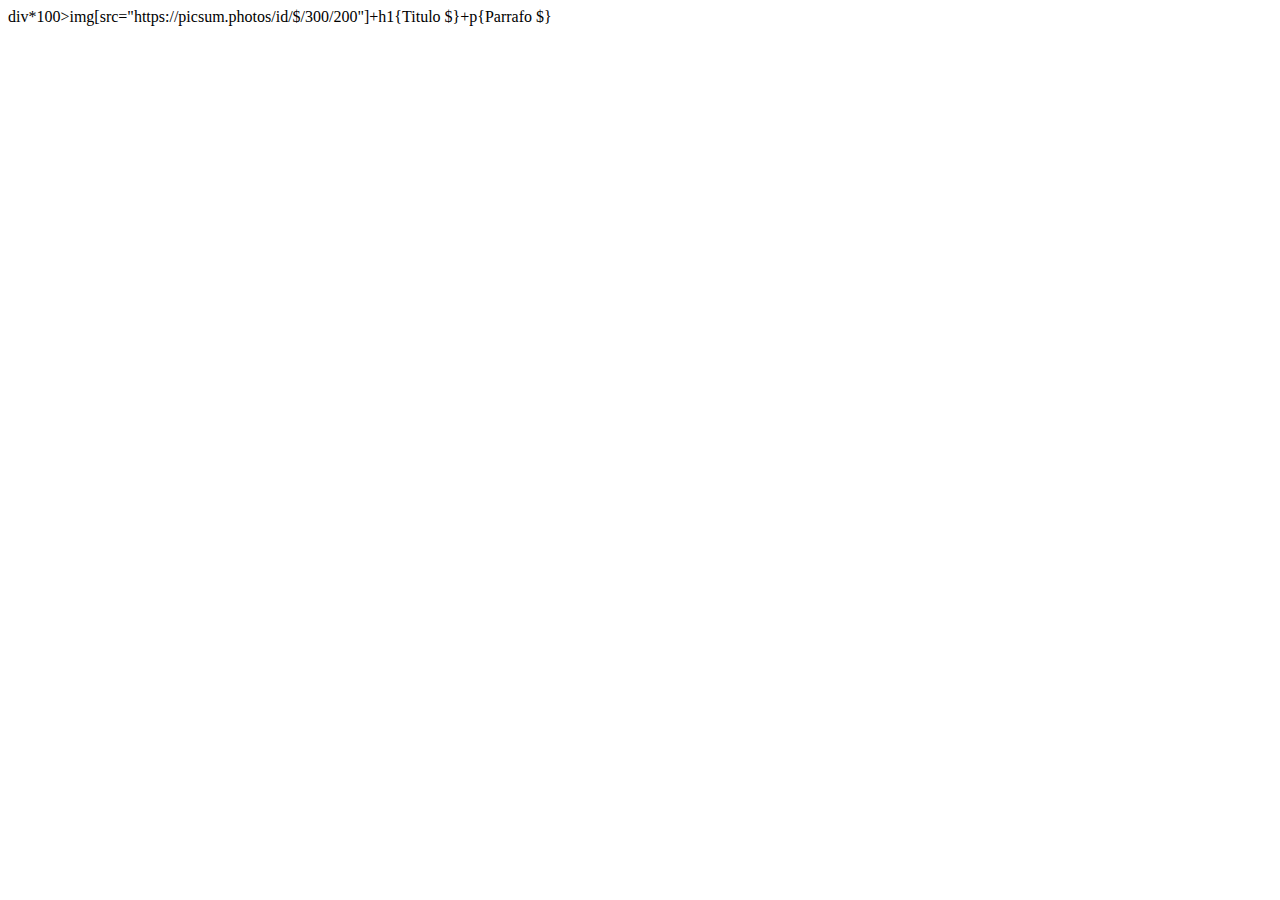
<file: index.html>
<!DOCTYPE html>
<html lang="en">
<head>
  <!--  <meta charset="UTF-8">
    <meta name="viewport" content="width=device-width, initial-scale=1.0">
    <meta http-equiv="X-UA-Compatible" content="ie=edge">
    <title>Document</title>
</head>
<body>
   <h1 class="gato"></h1>
    <div id="algo"></div>
    <div class=""></div>
 
<input type="checbox" value="1">
<input type="checbox" value="2">
<input type="checbox" value="3">
<input type="checbox" value="4">
<input type="checbox" value="5">
<input type="checbox" value="6">
<input type="checbox" value="7">
<input type="checbox" value="8">
<input type="checbox" value="9">
<input type="checbox" value="10">

<div>
    <h1>hola</h1>
    <h2>hola tu</h2>
</div>
<div>
    <h1>hola</h1>
    <h2>hola tu</h2>
</div>
<div>
    <h1>hola</h1>
    <h2>hola tu</h2>
</div>
/* div.card*10>h1{$}+p */   -->

<!-- 2o div con respectiva clase que dentro tendran una etiqueta header,
     una imagen y un h1 (e; header detro va a contener un parrafo y una etiqueta strong )-->

   <!-- div>(header>ul>li*20>a)+footer>p>strong -->
   

   <!-- div.algo*20>(header>p+strong)+img+h1 agrupar -->
   <!-- div.algo*20>header>p+strong^img+h1 subiendo -->
   
   <!-- select[name=edad]>option[value=$]*100
   
   select"<azucar>
       <option value=""></option>
   </azucar>




   div*3>img -->

   <!-- div*3>img[src="https://picsum.photos/id/$/300/200"]+h1{Titulo $}+p{Parrafo $
   -->
   <!-- div>header>h1 -->
   div*100>img[src="https://picsum.photos/id/$/300/200"]+h1{Titulo $}+p{Parrafo $}
   


</body>
</html>
</file>
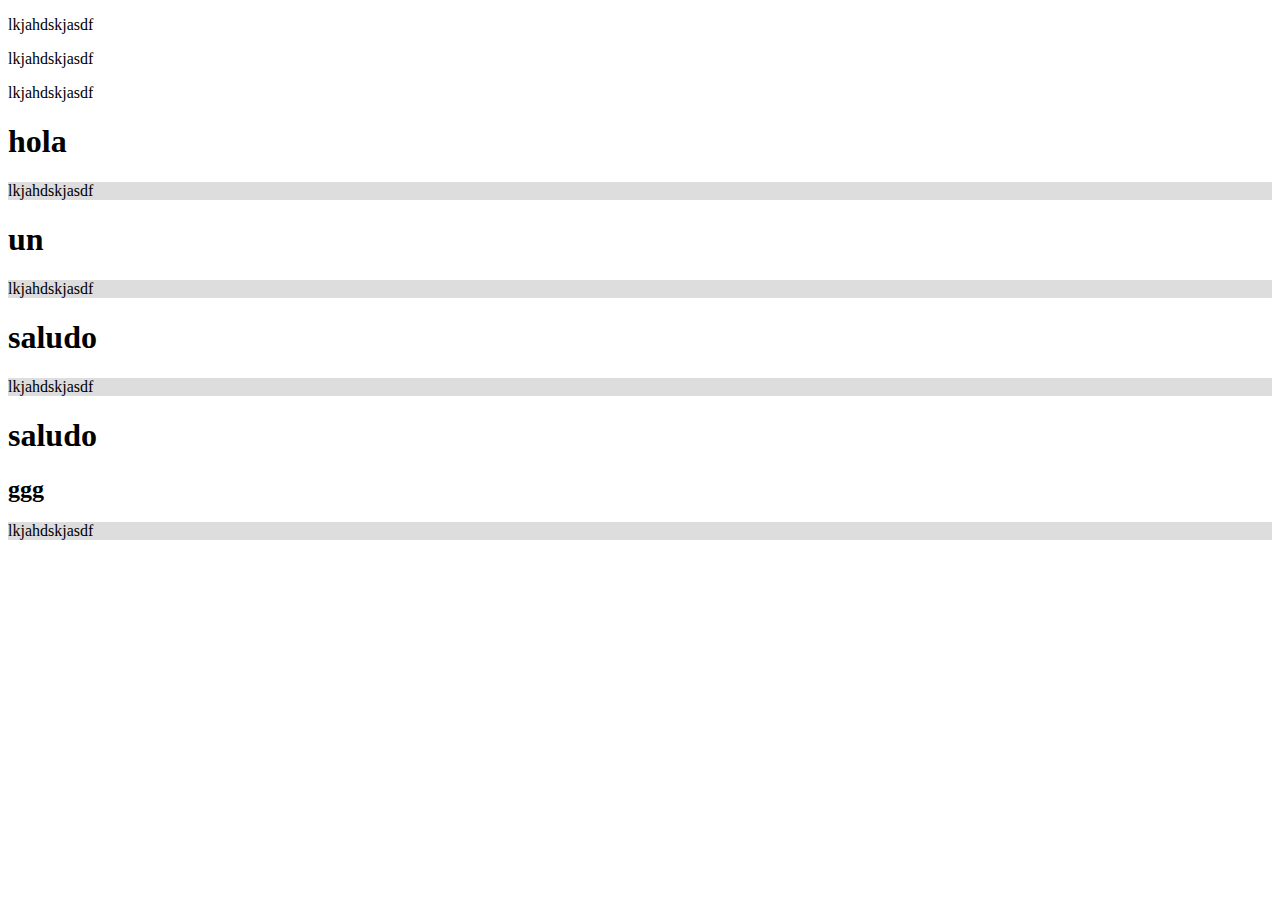
<file: adyacente.html>
<!DOCTYPE html>
<html lang="en">
<head>
    <meta charset="UTF-8">
    <meta name="viewport" content="width=device-width, initial-scale=1.0">
    <meta http-equiv="X-UA-Compatible" content="ie=edge">
    <title>Document</title>
    <link rel="stylesheet" href="adyacente.css">
</head>
<body>
    <p>lkjahdskjasdf</p>
    <p>lkjahdskjasdf</p>
    <p>lkjahdskjasdf</p>
    <h1>hola</h1>
    <!--  -->
    <p>lkjahdskjasdf</p>
    <h1>un</h1>
    <!--  -->
    <p>lkjahdskjasdf</p>
    <h1>saludo</h1>
    <!--  -->
    <p>lkjahdskjasdf</p>
    <h1>saludo</h1>
    <h2>ggg</h2>
    <p>lkjahdskjasdf</p>
</body>
</html>
</file>
<file: adyacente.css>
/* hermano */
h1 ~ p { 
    background: #ddd;
}

/* hermano inmediato */
h1 + p {

}
</file>
